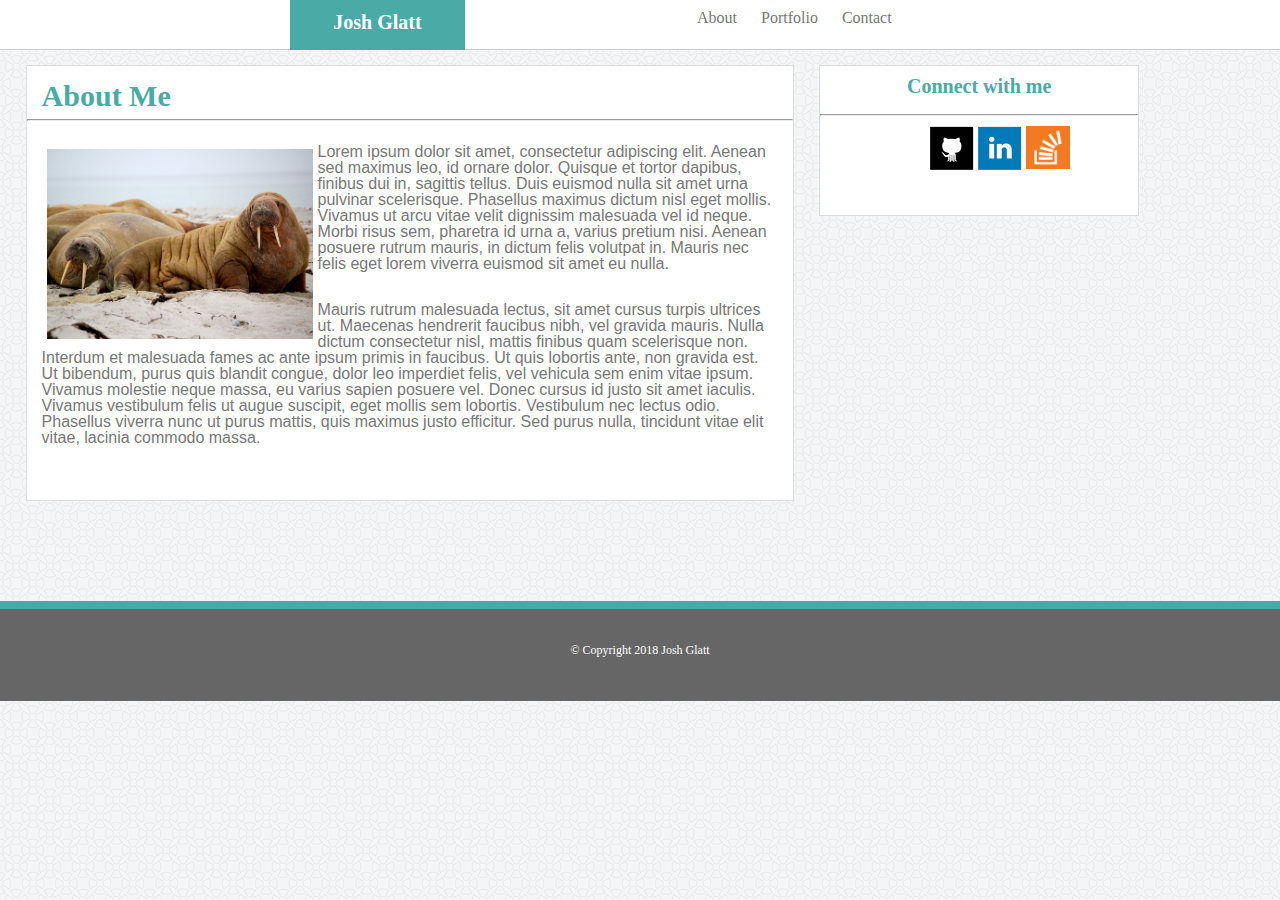
<file: index.html>
<!DOCTYPE html>
<html lang="en">

<head>
    <link rel="stylesheet" type="text/css" href="css/reset.css">
    <link rel="stylesheet" type="text/css" href="css/style.css">
    <meta charset="UTF-8">
    <meta name="viewport" content="width=device-width, initial-scale=1.0">
    <meta http-equiv="X-UA-Compatible" content="ie=edge">
    <title>About Me</title>
</head>

<body>
    <div id="navcon">
        <h2>Josh Glatt</h2>
        <div class="menu">
            <a id="about" href="index.html">About</a>
            <a id="portfolio" href="portfolio.html">Portfolio</a>
            <a id="contact" href="contact.html">Contact</a>
        </div>
    </div>

    <div class="container clearfix">

        <div class="about-me">
            <h1>About Me</h1>
            <hr>
            <p>
                <img class="wrap" src="assets/walrus.jpg" alt="Walrus">Lorem ipsum dolor sit amet, consectetur adipiscing elit. Aenean sed maximus leo, id ornare dolor. Quisque
                et tortor dapibus, finibus dui in, sagittis tellus. Duis euismod nulla sit amet urna pulvinar scelerisque.
                Phasellus maximus dictum nisl eget mollis. Vivamus ut arcu vitae velit dignissim malesuada vel id neque.
                Morbi risus sem, pharetra id urna a, varius pretium nisi. Aenean posuere rutrum mauris, in dictum felis volutpat
                in. Mauris nec felis eget lorem viverra euismod sit amet eu nulla.</p>
            <p>Mauris rutrum malesuada lectus, sit amet cursus turpis ultrices ut. Maecenas hendrerit faucibus nibh, vel gravida
                mauris. Nulla dictum consectetur nisl, mattis finibus quam scelerisque non. Interdum et malesuada fames ac
                ante ipsum primis in faucibus. Ut quis lobortis ante, non gravida est. Ut bibendum, purus quis blandit congue,
                dolor leo imperdiet felis, vel vehicula sem enim vitae ipsum. Vivamus molestie neque massa, eu varius sapien
                posuere vel. Donec cursus id justo sit amet iaculis. Vivamus vestibulum felis ut augue suscipit, eget mollis
                sem lobortis. Vestibulum nec lectus odio. Phasellus viverra nunc ut purus mattis, quis maximus justo efficitur.
                Sed purus nulla, tincidunt vitae elit vitae, lacinia commodo massa.</p>


        </div>
        <aside>
            <h3>Connect with me</h3>
            <hr>
            <ul class="logos">
                <li>
                    <a id="github" href="https://github.com/joglatt">
                        <img src="assets/github.png" alt="github logo">
                    </a>
                </li>
                <li>
                    <a id="linkedin" href="https://www.linkedin.com/in/joshua-glatt-99113642/">
                        <img src="assets/linkedin.png" alt= "Linkedin logo">
                    </a>
                </li>
                <li>
                    <a href="https://stackoverflow.com/users/9135089/josh-glatt">
                        <img id="overflow" src="assets/overflow.png" alt="Stack Overflow logo">
                    </a>
                </li>

            </ul>
        </aside>



    </div>

    <footer class="footer">&#169; Copyright 2018 Josh Glatt</footer>

</body>

</html>
</file>
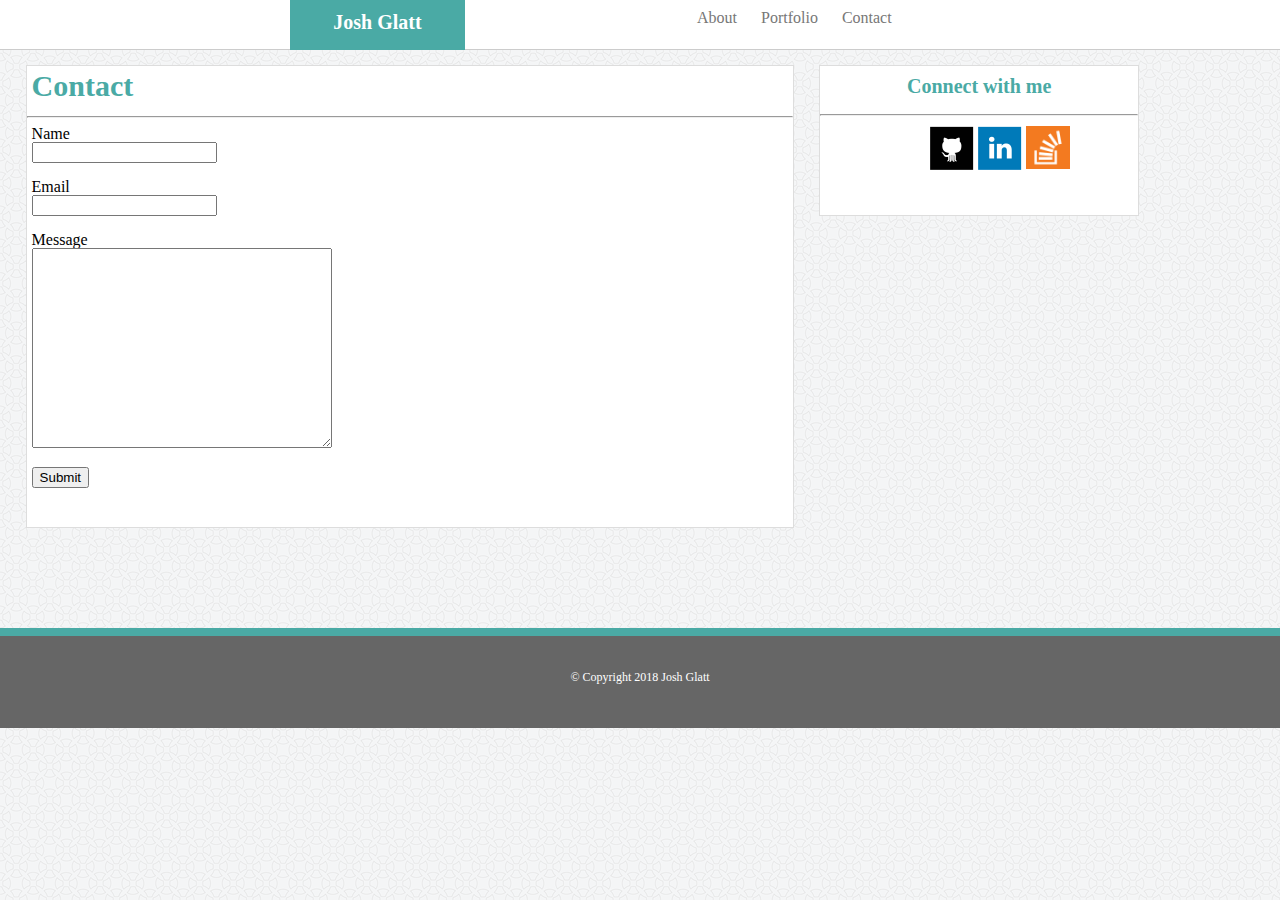
<file: contact.html>
<!DOCTYPE html>
<html lang="en">

<head>
    <link rel="stylesheet" type="text/css" href="css/reset.css">
    <link rel="stylesheet" type="text/css" href="css/style.css">
    <meta charset="UTF-8">
    <meta name="viewport" content="width=device-width, initial-scale=1.0">
    <meta http-equiv="X-UA-Compatible" content="ie=edge">
    <title>About Me</title>
</head>

<body>
    <div id="navcon">
        <h2>Josh Glatt</h2>
        <div class="menu">
            <a id="about" href="index.html">About</a>
            <a id="portfolio" href="portfolio.html">Portfolio</a>
            <a id="contact" href="contact.html">Contact</a>
        </div>
    </div>
    <div class="container clearfix">
        <div class="about-me">


            <h4>Contact</h4>
            <hr>

            <form>
                Name
                <br>
                <input type="text" name="input-name">
                <br>
                <br> Email
                <br>
                <input type="text" name="input-email">
                <br>
                <br> Message
                <br>
                <textarea id="message" name="input-message"></textarea>
                <br>
                <br>
                <input type="submit" value="Submit">
            </form>
        </div>

        <aside>
            <h3>Connect with me</h3>
            <hr>
            <ul class="logos">
                <li>
                    <a id="github" href="https://github.com/joglatt">
                        <img src="assets/github.png" alt="github logo">
                    </a>
                </li>
                <li>
                    <a id="linkedin" href="https://www.linkedin.com/in/joshua-glatt-99113642/">
                        <img src="assets/linkedin.png" alt="Linkedin logo">
                    </a>
                </li>
                <li>
                    <a href="https://stackoverflow.com/users/9135089/josh-glatt">
                        <img id="overflow" src="assets/overflow.png" alt="Stack Overflow logo">
                    </a>
                </li>

            </ul>
        </aside>

    </div>




    <footer class="footer">&#169; Copyright 2018 Josh Glatt</footer>

</body>

</html>
</file>
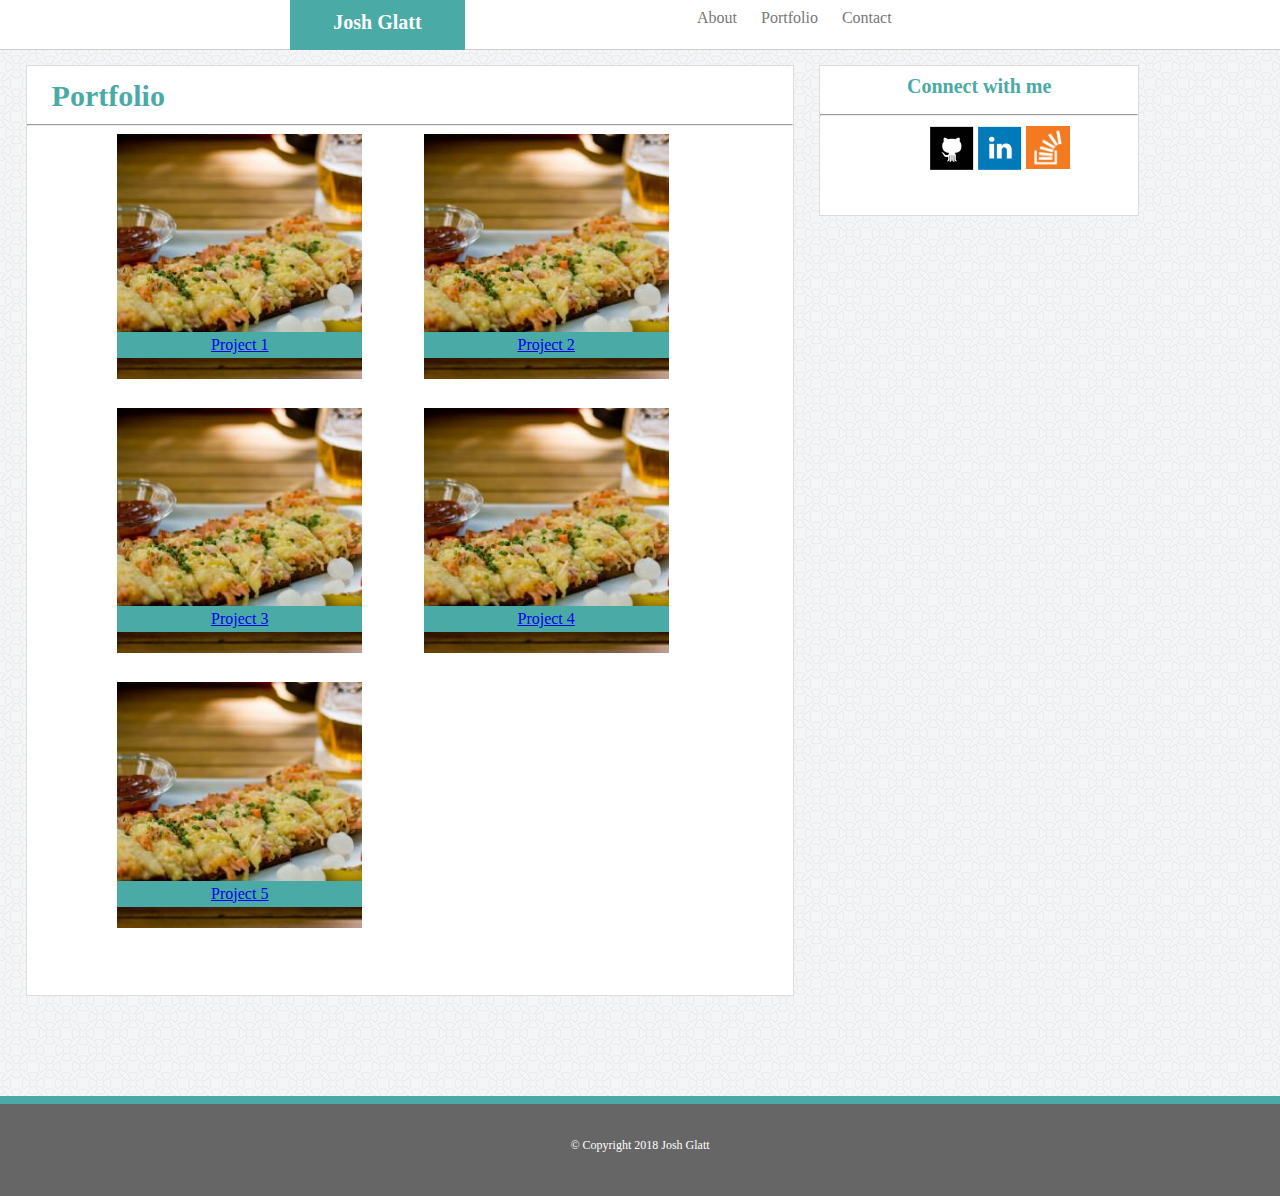
<file: portfolio.html>
<!DOCTYPE html>
<html lang="en">

<head>
    <link rel="stylesheet" type="text/css" href="css/reset.css">
    <link rel="stylesheet" type="text/css" href="css/style.css">
    <meta charset="UTF-8">
    <meta name="viewport" content="width=device-width, initial-scale=1.0">
    <meta http-equiv="X-UA-Compatible" content="ie=edge">
    <title>Portfolio</title>
</head>

<body>
    <div id="navcon">
        <h2>Josh Glatt</h2>
        <div class="menu">
            <a id="about" href="index.html">About</a>
            <a id="portfolio" href="portfolio.html">Portfolio</a>
            <a id="contact" href="contact.html">Contact</a>
        </div>
    </div>

    <div class="container clearfix">

        <div class="about-me">
            <h5>Portfolio</h5>
            <hr>
            <div id="projects">
                <div class="project-frame">
                    <img class="project-img" src="assets/project1.jpg" alt="cheesy bread">
                    <div class="project-link">
                        <a href="#">Project 1</a>
                    </div>
                </div>
                <div class="project-frame">
                    <img class="project-img" src="assets/project1.jpg" alt="cheesy bread">
                    <div class="project-link">
                        <a href="#">Project 2</a>
                    </div>
                </div>
                <div class="project-frame">
                    <img class="project-img" src="assets/project1.jpg" alt="cheesy bread">
                    <div class="project-link">
                        <a href="#">Project 3</a>
                    </div>
                </div>
                <div class="project-frame">
                    <img class="project-img" src="assets/project1.jpg" alt="cheesy bread">
                    <div class="project-link">
                        <a href="#">Project 4</a>
                    </div>
                </div>
                <div class="project-frame">
                    <img class="project-img" src="assets/project1.jpg" alt="cheesy bread">
                    <div class="project-link">
                        <a href="#">Project 5</a>
                    </div>
                </div>
            </div>
        </div>
        <aside>
            <h3>Connect with me</h3>
            <hr>
            <ul class="logos">
                <li>
                    <a id="github" href="https://github.com/joglatt">
                        <img src="assets/github.png" alt="github logo">
                    </a>
                </li>
                <li>
                    <a id="linkedin" href="https://www.linkedin.com/in/joshua-glatt-99113642/">
                        <img src="assets/linkedin.png" alt="Linkedin logo">
                    </a>
                </li>
                <li>
                    <a href="https://stackoverflow.com/users/9135089/josh-glatt">
                        <img id="overflow" src="assets/overflow.png" alt="Stack Overflow logo">
                    </a>
                </li>

            </ul>
        </aside>



    </div>

    <footer class="footer">&#169; Copyright 2018 Josh Glatt</footer>















</body>

</html>
</file>
<file: css/style.css>
* {
  box-sizing: border-box;
}

body {
  background-image: url(../assets/background.png);
}

#navcon {
  background: #ffffff;
  height: 50px;
  border-bottom: 1px solid #cccccc;
  position: fixed;
  top: 0px;
  width: 100%;
  z-index: 3;
}

.menu {
  position: relative;
  left: 40%;
  float: left;
  padding-top: 10px;
  z-index: 3;
}

#about,
#portfolio,
#contact {
  padding: 10px;
  color: #777777;
  text-decoration: none;
}

#about:hover {
  color: #e45f56;
}

#portfolio:hover {
  color: #e45f56;
}

#contact:hover {
  color: #e45f56;
}

h2 {
  font-family: "Georgia", Times, "Times New Roman", serif;
  float: left;
  position: relative;
  left: 290px;
  height: 50px;
  width: 175px;
  background: #4aaaa5;
  color: white;
  text-align: center;
  padding-top: 12px;
  font-size: 20px;
  font-weight: bolder;
}

.logos {
  position: relative;
  left: 34%;
}
.logo {
  padding: 0.5%;
}

.about-me {
  width: 60%;
  border: 1px solid #dddddd;
  background: #ffffff;
  float: left;
  margin-left: 2%;
  margin-top: 5.1%;
  padding-bottom: 3%;
}
#projects {
  position: relative;
  left: 8.5%;
}

.project-frame {
  float: left;
  width: 40%;
  height: 40%;
  z-index: 1;
  position: relative;
  left: 25.5px;
}
.project-img {
  width: 80%;
  height: 80%;
}

.project-link {
  z-index: 2;
  position: relative;
  bottom: 50px;
  background: #4aaaa5;
  color: white;
  width: 80%;
  height: 10%;
  text-align: center;
  padding: 5px;
}

h4 {
  font-family: "Georgia", Times, "Times New Roman", serif;
  font-weight: bolder;
  color: #4aaaa5;
  font-size: 30px;
  margin-bottom: 10px;
  padding: 5px;
}
form {
  margin-left: 5px;
}

h1,
h5 {
  font-family: "Georgia", Times, "Times New Roman", serif;
  padding-left: 15px;
  color: #4aaaa5;
  font-size: 30px;
  padding-top: 15px;
  font-weight: bolder;
}

h5 {
  padding-bottom: 5px;
  position: relative;
  left: 10px;
}

h3 {
  font-family: "Georgia", Times, "Times New Roman", serif;
  color: #4aaaa5;
  font-size: 20px;
  padding-bottom: 10px;
  padding-top: 10px;
  font-weight: bolder;
  width: 100%;
}

p {
  font-family: "Arial", "Helvetica Neue", Helvetica, sans-serif;
  padding: 15px;
  color: #777777;
}

.wrap {
  float: left;
  height: 200px;
  padding: 5px;
}

#message {
  width: 300px;
  height: 200px;
}

#github,
#linkedin {
  float: left;
}

#overflow {
  float: left;
  width: 44px;
  height: 45px;
  padding-top: 2px;
  margin-left: 2px;
}

aside {
  border: 1px solid #dddddd;
  width: 25%;
  float: left;
  margin-top: 5.1%;
  margin-left: 2%;
  background: #ffffff;
  text-align: center;
  padding-bottom: 40px;
}

.wrapper {
  min-height: 100%;
  margin-bottom: -50px;
}

.footer {
  border-top: 8px solid #4aaaa5;
  background: #666666;
  color: white;
  clear: both;
  height: 100px;
  text-align: center;
  padding-top: 35px;
  margin-top: 100px;
  font-size: 12px;
  position: relative;
  bottom: 0px;
  width: 100%;
  z-index: 3;
}

.clearfix::after {
  content: "";
  clear: both;
  display: table;
}

@media screen and (max-width: 980px) {
  .about-me {
    width: 90%;
    margin-left: 5%;
    margin-top: 8%;
  }

  h2 {
    float: left;
    position: relative;
    left: 50px;
  }
  h5 {
    padding-bottom: 15px;
  }
  .menu {
    position: relative;
    left: 310px;
  }
  .logos {
    position: relative;
    left: 40%;
  }

  footer {
    position: fixed;
    bottom: 0px;
  }

  aside {
    width: 90%;
    margin-left: 5%;
  }
}

@media screen and (max-width: 768px) {
  .about-me {
    margin-top: 15%;
  }
  .project-frame {
    float: left;
    margin: 10px;
  }
  h5 {
    position: relative;
    left: 15px;
  }

  .menu {
    position: relative;
    left: 250px;
  }

  input {
    width: 100%;
  }
  #message {
    width: 100%;
  }
  #submit-btn {
    width: 20%;
  }
}

@media screen and (max-width: 640px) {
  h2 {
    overflow: hidden;
  }
  .about-me {
    position: relative;
    top: 20px;
  }
  #navcon {
    margin-bottom: 50px;
  }
  .menu {
    position: relative;
    left: 18%;
  }

  footer {
    position: fixed;
  }
}
</file>
